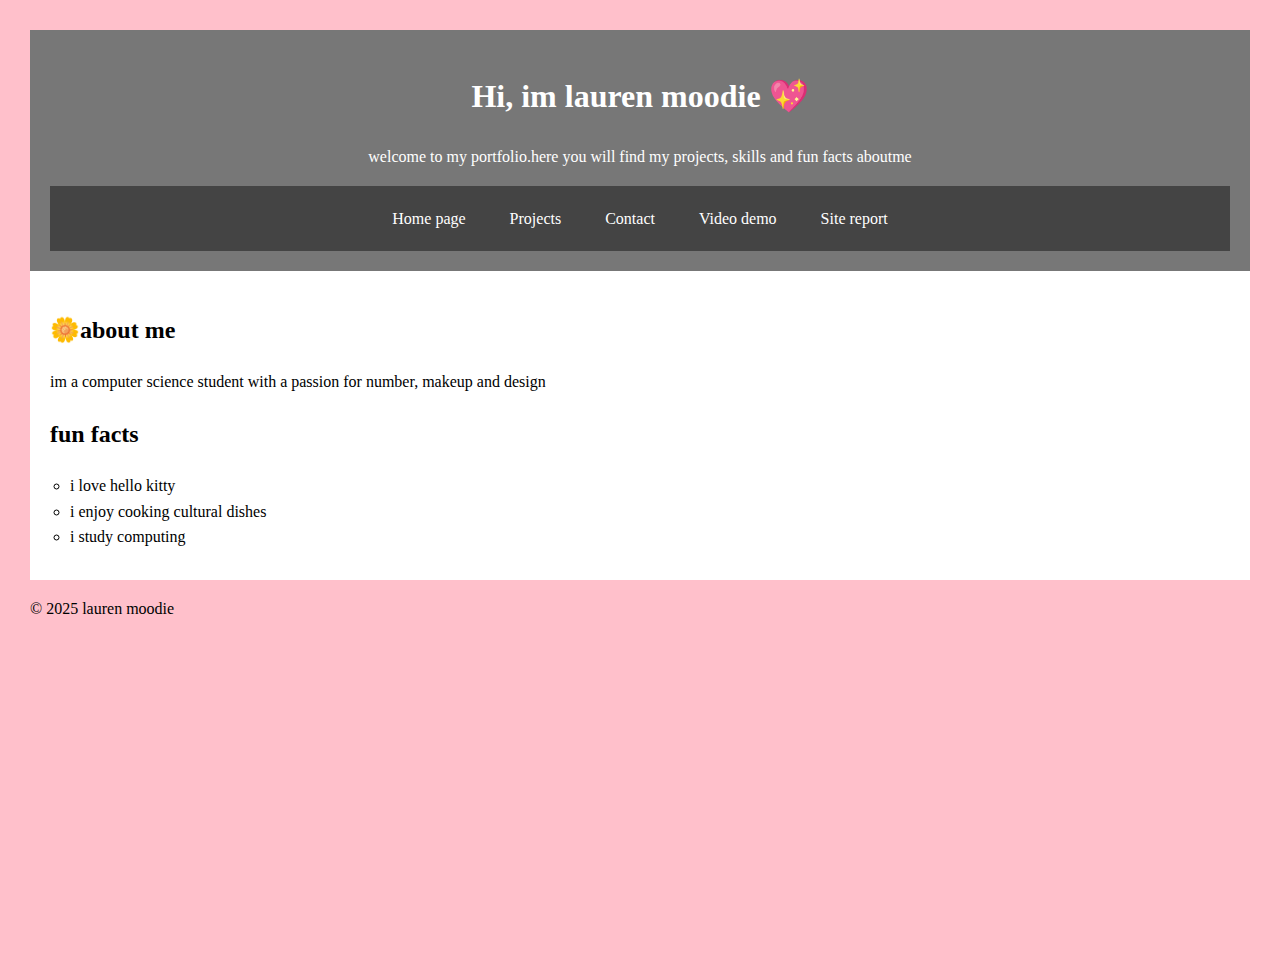
<file: index.html>
<!DOCTYPE html>
 <html lang="en">
 <head>
   
    <meta charset="UTF-8">
    <meta name="viewport" content="width=device-width, initial-scale=1.0">
    <title>lauren|portfolio</title>
    <link rel="stylesheet" href="style.css"/>
 </head>
 <body>
    <header>
      <h1> Hi, im lauren moodie 💖 </h1>
      <p> welcome to my portfolio.here you will find my projects, skills and fun facts aboutme </p>
    
            <nav>
              <a href="index.html"> Home page</a>
              <a href="project.html"> Projects</a>
              <a href="contact.html"> Contact</a>
              <a href= "videoDemo.html"> Video demo</a>
              <a href= "sitereport.html"> Site report</a>
            </nav>
      </header>
      <main>
        <section>
          <h2>🌼about me</h2>
          <p> im a computer science student with a passion for number, makeup and design </p>
         </section>


         <section>
         <h2>fun facts</h2> 
         <ul>
            <li>i love hello kitty</li>
            <li> i enjoy cooking cultural dishes </li>
            <li> i study computing</li>
         </ul>
         </section>

      </main>

      <footer>
        <p>&copy; 2025 lauren moodie</p>
      </footer>
 </body>
 </html>
</file>
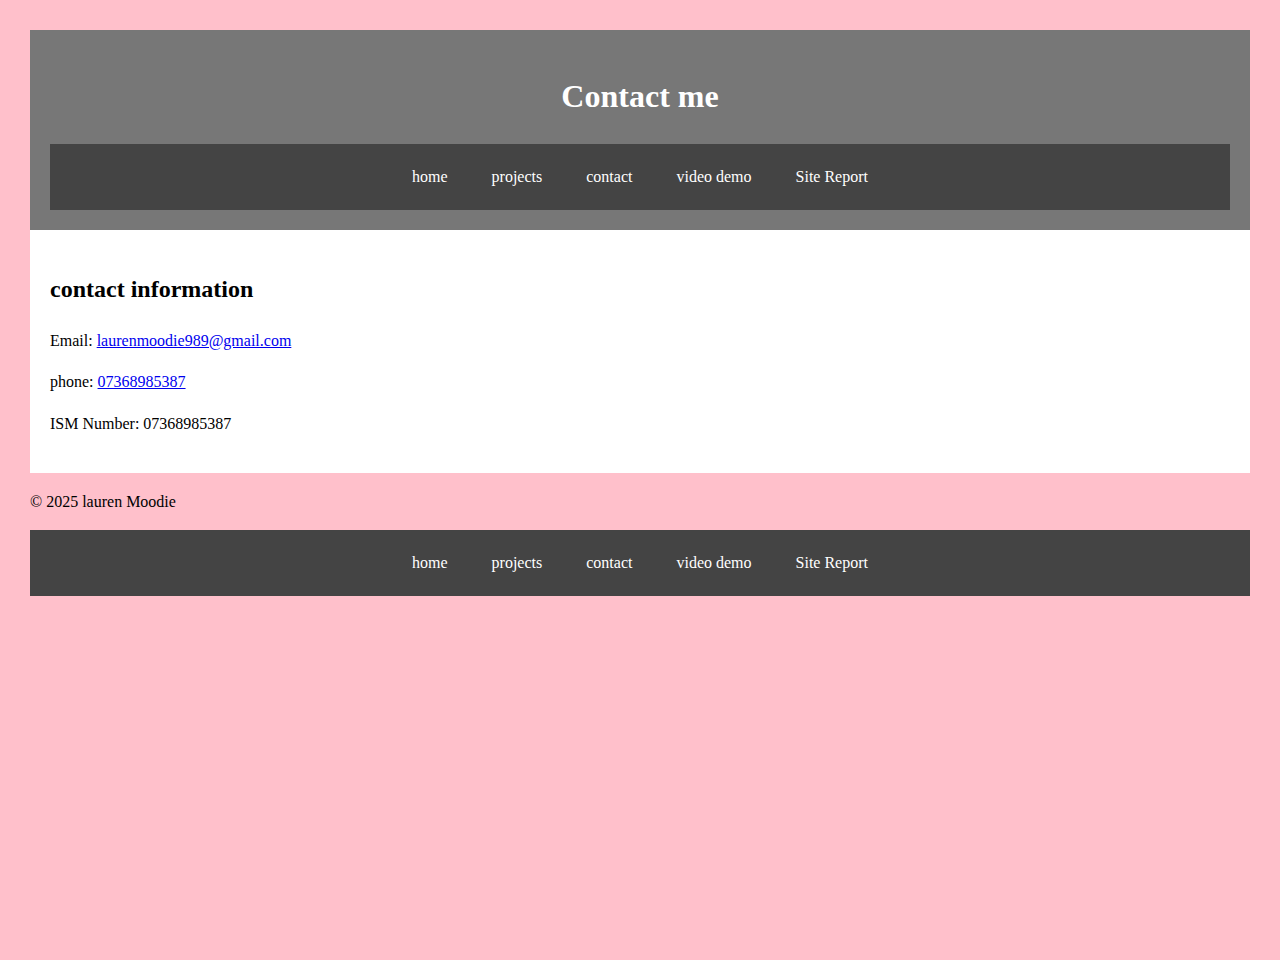
<file: contact.html>
<!DOCTYPE html>
<html lang="en">
<head>
   <meta charset="UTF-8">
   <meta name="viewport" content="width=device-width, initial-scale=1.0">
   <title> contact| lauren moodie</title>
   <link rel="stylesheet" href="style.css"/>
</head>
<body>
  <header>
    <h1> Contact me </h1>

     <nav>
           <a href="index.html"> home </a>
              <a href="project.html"> projects</a>
              <a href="contact.html"> contact</a>
              <a href= "videoDemo.html"> video demo</a>
              <a href = "sitereport.html">Site Report</a>
       </nav>
  </header>
  <main>
    <section>
      <h2> contact information</h2>
      <p> Email: <a href = "mailto:Laurenmoodie989@gmail.com"> laurenmoodie989@gmail.com</a></p>
      <p> phone: <a href = "tel: 07368985387"> 07368985387</a></p>
      <p> ISM Number: 07368985387</p>
    </section>
  </main>

       <footer>
            <p>&copy; 2025 lauren Moodie</p>
            <nav>
           <a href="index.html"> home </a>
              <a href="project.html"> projects</a>
              <a href="contact.html"> contact</a>
              <a href= "videoDemo.html"> video demo</a>
              <a href = "sitereport.html">Site Report</a>
              </nav>
         </footer>
 </body>
 </html>
      
</body>
</file>
<file: style.css>
{margin ::content 0;
 padding :0;
 box-sizing border-box;
 font-family:Arial, sans-serif}

 body{
  display: grid;
  grid-template-areas:
  " header"
  " nav"
  " main"
  "footer";
  grid-template-columns:1fr;
  grid-template-rows: auto auto 1fr auto;
  min-height: 100vh;
  background-color: blueviolet;
  background-color: pink;
  line-height:1.6;
  padding: 22px;
 }
 header{ 
  background: #777;
  color: rgb(255, 255, 255);
  text-align:center;
  padding:20px 
 }
 header h1{
  font: size 30px;
  }
nav{
  background: #444;
  text-align:center;
  padding:10px;
}
nav a{
color:white;
text-decoration:none;
padding: 10px 20px;
display: inline-block;
}
nav a:hover { 
  background: #555
}
main{
  padding:20px;
  background: white;
  margin:20px auto
  width: 80%;
  boarder-radius: 5px
  box-shadow 2px, 2px,10px rgba(0,0,)
}
section h1 { 
  font-size 24px;
  border-bottom:2px solid #333 ;
  padding-bottom: 5px;
}
section ul{
  list-style: circle;
  margin: 10px 0;
  padding-left: 20px;
}
footer{ 
  background: #333
  color(srgb rgb(212, 0, 255) green rgb(0, 255, 0));
  text 
}
</file>
